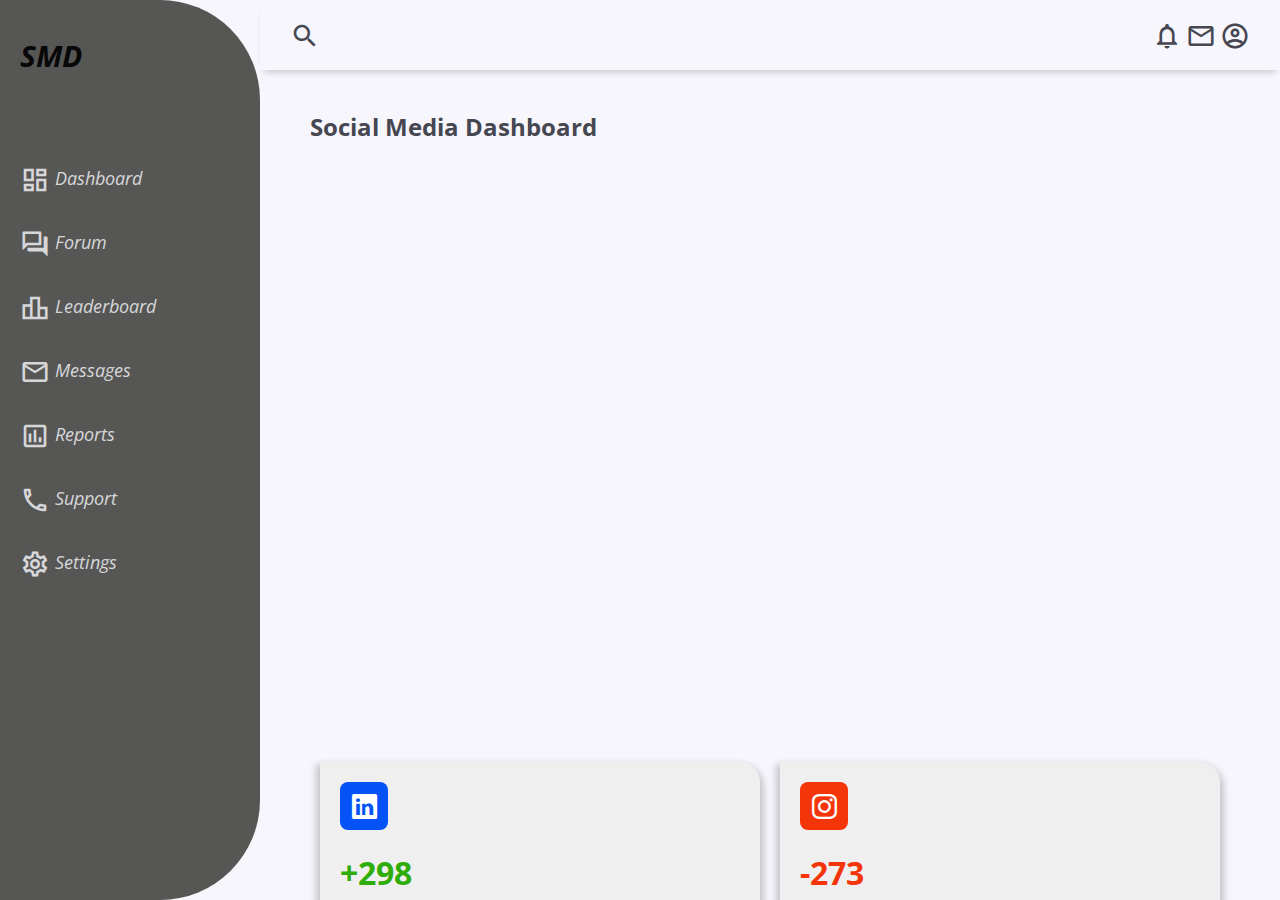
<file: index.html>
<!DOCTYPE html>
<html lang="en">

<head>
  <meta charset="utf-8">
  <meta name="viewport" content="width=device-width,initial-scale=1.0">
  <title>Social Media Dashboard</title>

  <!-- Open Sans Font -->
  <link href="https://fonts.googleapis.com/css2?family=Open+Sans:wght@100;200;300;400;500;600;700;800;900&display=swap"
    rel="stylesheet">

  <!-- Material Icons -->
  <link href="https://fonts.googleapis.com/icon?family=Material+Icons+Outlined" rel="stylesheet">

  <!-- Bootstrap Icons -->
  <link rel="stylesheet" href="https://cdn.jsdelivr.net/npm/bootstrap-icons@1.10.3/font/bootstrap-icons.css">

  <!-- fevicon -->
  <link rel="shortcut icon"href="https://cdn-icons-png.freepik.com/256/1991/1991103.png?uid=R118660481&ga=GA1.1.1320786633.1691344341&semt=ais">
  
  <link rel="stylesheet" href="https://cdnjs.cloudflare.com/ajax/libs/font-awesome/6.5.1/css/all.min.css" integrity="sha512-DTOQO9RWCH3ppGqcWaEA1BIZOC6xxalwEsw9c2QQeAIftl+Vegovlnee1c9QX4TctnWMn13TZye+giMm8e2LwA==" crossorigin="anonymous" referrerpolicy="no-referrer" />
  <!-- Custom CSS -->

  <link rel="stylesheet" href="index.css">
</head>

<body>
  <div class="grid-container">

    <!-- Header -->
    <header class="header">
      <div class="menu-icon" onclick="openSidebar()">
        <span class="material-icons-outlined">menu</span>
      </div>
      <div class="header-left">
        <span class="material-icons-outlined">search</span>
      </div>
      <div class="header-right">
        <span class="material-icons-outlined">notifications</span>
        <span class="material-icons-outlined">email</span>
        <span class="material-icons-outlined">account_circle</span>
      </div>
    </header>
    <!-- End Header -->

    <!-- Sidebar -->
    <aside id="sidebar">
      <div class="sidebar-title">
        <div class="sidebar-brand">
          <span><i class="fa-brands fa-squarespace"></i></span> SMD
        </div>
        <span class="material-icons-outlined" onclick="closeSidebar()">close</span>
      </div>

      <ul class="sidebar-list">
        <li class="sidebar-list-item">
          <a href="#">
            <span class="material-icons-outlined">dashboard</span> Dashboard
          </a>
        </li>
        <li class="sidebar-list-item">
          <a href="#">
            <span class="material-icons-outlined">forum</span> Forum
          </a>
        </li>
        <li class="sidebar-list-item">
          <a href="#">
            <span class="material-icons-outlined">leaderboard</span> Leaderboard
          </a>
        </li>
        <li class="sidebar-list-item">
          <a href="#">
            <span class="material-icons-outlined">email</span> Messages
          </a>
        </li>
        <li class="sidebar-list-item">
          <a href="#">
            <span class="material-icons-outlined">poll</span> Reports
          </a>
        </li>
        <li class="sidebar-list-item">
          <a href="#">
            <span class="material-icons-outlined">phone</span> Support
          </a>
        </li>
        <li class="sidebar-list-item">
          <a href="#">
            <span class="material-icons-outlined">settings</span> Settings
          </a>
        </li>
      </ul>
    </aside>
    <!-- End Sidebar -->

    <!-- Main -->
    <main class="main-container">
      <div class="main-title">
        <h2>Social Media Dashboard</h2>
      </div>

      <div class="main-cards">

        
        <div class="card">
          <div class="card-inner">
            <h2>SUBSCRIBERS</h2>
            <span class="material-icons-outlined">subscriptions</span>
          </div>
          <h1>6,637</h1>
        </div>

        <div class="card">
          <div class="card-inner">
            <h2>LIKES</h2>
            <span class="material-icons-outlined">thumb_up</span>
          </div>
          <h1>45,567</h1>
        </div>
        
        
        <div class="card">
          <div class="card-inner">
            <h2>MESSAGES</h2>
            <span class="material-icons-outlined">forum</span>
          </div>
          <h1>4,867</h1>
        </div>
        
        <div class="card">
          <div class="card-inner">
            <h2>FOLLOWERS</h2>
            <span class="material-icons-outlined">groups</span>
          </div>
          <h1>2,983</h1>
        </div>
      </div>

      <div class="products">

        <div class="product-card">
          <h2 class="product-description">Latest Updates</h2>
          <p class="text-secondary">
            Lorem ipsum dolor sit amet, consectetur adipiscing elit. Fusce laoreet facilisis nulla, consectetur pulvinar
            diam. Aliquam tempus vel quam.
          </p>
          <button type="button" class="product-button">
            <span class="material-icons-outlined">add</span>
          </button>
        </div>

        <div class="social-media">
          <div class="product">
            <div id="abc">
              <div class="product-icon background-blue">
                <i class="bi bi-linkedin"></i>
              </div>
              <h1 class="text-blue">+298</h1>
              <p class="text-secondary">Lorem ipsum dolor sit amet, consectetur adipiscing elit.</p>
            </div>
            
            <div id="abc">
              <div class="product-icon background-green">
                <i class="bi bi-instagram"></i>
              </div>
              <h1 class="text-green">-273</h1>
              <p class="text-secondary">Lorem ipsum dolor sit amet, consectetur adipiscing elit.</p>
            </div>

            <div id="abc">
              <div class="product-icon background-red">
                <i class="bi bi-twitter"></i>
              </div>
              <h1 class="text-red">+653</h1>
              <p class="text-secondary">Lorem ipsum dolor sit amet, consectetur adipiscing elit.</p>
            </div>



            <div id="abc">
              <div class="product-icon background-orange">
                <i class="bi bi-facebook"></i>
              </div>
              <h1 class="text-orange">+763</h1>
              <p class="text-secondary">Lorem ipsum dolor sit amet, consectetur adipiscing elit.</p>
            </div>


          </div>
        </div>

      </div>
    </main>
    <!-- End Main -->

  </div>

  <!-- Scripts -->
  <!-- Custom JS -->
  <script src="https://cdnjs.cloudflare.com/ajax/libs/gsap/3.12.5/gsap.min.js" integrity="sha512-7eHRwcbYkK4d9g/6tD/mhkf++eoTHwpNM9woBxtPUBWm67zeAfFC+HrdoE2GanKeocly/VxeLvIqwvCdk7qScg==" crossorigin="anonymous" referrerpolicy="no-referrer"></script>
  <script src="index.js"></script>
</body>

</html>
</file>
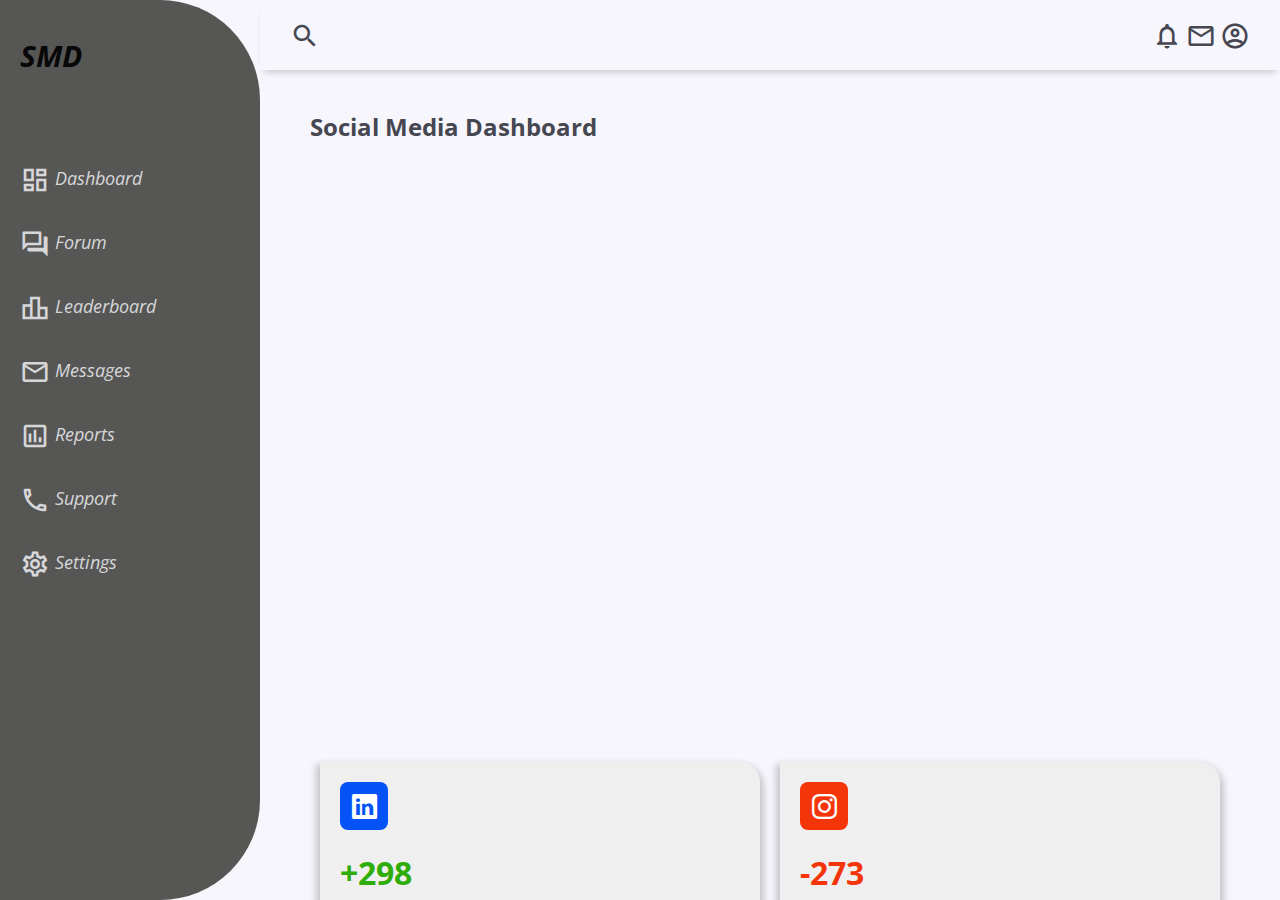
<file: index1.html>
<!DOCTYPE html>
<html lang="en">

<head>
  <meta charset="utf-8">
  <meta name="viewport" content="width=device-width,initial-scale=1.0">
  <title>Social Media Dashboard</title>

  <!-- Open Sans Font -->
  <link href="https://fonts.googleapis.com/css2?family=Open+Sans:wght@100;200;300;400;500;600;700;800;900&display=swap"
    rel="stylesheet">

  <!-- Material Icons -->
  <link href="https://fonts.googleapis.com/icon?family=Material+Icons+Outlined" rel="stylesheet">

  <!-- Bootstrap Icons -->
  <link rel="stylesheet" href="https://cdn.jsdelivr.net/npm/bootstrap-icons@1.10.3/font/bootstrap-icons.css">

  <!-- fevicon -->
  <link rel="shortcut icon"href="https://cdn-icons-png.freepik.com/256/1991/1991103.png?uid=R118660481&ga=GA1.1.1320786633.1691344341&semt=ais">
  
  <link rel="stylesheet" href="https://cdnjs.cloudflare.com/ajax/libs/font-awesome/6.5.1/css/all.min.css" integrity="sha512-DTOQO9RWCH3ppGqcWaEA1BIZOC6xxalwEsw9c2QQeAIftl+Vegovlnee1c9QX4TctnWMn13TZye+giMm8e2LwA==" crossorigin="anonymous" referrerpolicy="no-referrer" />
  <!-- Custom CSS -->

  <link rel="stylesheet" href="index1.css">
</head>

<body>
  <div class="grid-container">

    <!-- Header -->
    <header class="header">
      <div class="menu-icon" onclick="openSidebar()">
        <span class="material-icons-outlined">menu</span>
      </div>
      <div class="header-left">
        <span class="material-icons-outlined">search</span>
      </div>
      <div class="header-right">
        <span class="material-icons-outlined">notifications</span>
        <span class="material-icons-outlined">email</span>
        <span class="material-icons-outlined">account_circle</span>
      </div>
    </header>
    <!-- End Header -->

    <!-- Sidebar -->
    <aside id="sidebar">
      <div class="sidebar-title">
        <div class="sidebar-brand">
          <span><i class="fa-brands fa-squarespace"></i></span> SMD
        </div>
        <span class="material-icons-outlined" onclick="closeSidebar()">close</span>
      </div>

      <ul class="sidebar-list">
        <li class="sidebar-list-item">
          <a href="#">
            <span class="material-icons-outlined">dashboard</span> Dashboard
          </a>
        </li>
        <li class="sidebar-list-item">
          <a href="#">
            <span class="material-icons-outlined">forum</span> Forum
          </a>
        </li>
        <li class="sidebar-list-item">
          <a href="#">
            <span class="material-icons-outlined">leaderboard</span> Leaderboard
          </a>
        </li>
        <li class="sidebar-list-item">
          <a href="#">
            <span class="material-icons-outlined">email</span> Messages
          </a>
        </li>
        <li class="sidebar-list-item">
          <a href="#">
            <span class="material-icons-outlined">poll</span> Reports
          </a>
        </li>
        <li class="sidebar-list-item">
          <a href="#">
            <span class="material-icons-outlined">phone</span> Support
          </a>
        </li>
        <li class="sidebar-list-item">
          <a href="#">
            <span class="material-icons-outlined">settings</span> Settings
          </a>
        </li>
      </ul>
    </aside>
    <!-- End Sidebar -->

    <!-- Main -->
    <main class="main-container">
      <div class="main-title">
        <h2>Social Media Dashboard</h2>
      </div>

      <div class="main-cards">

        
        <div class="card">
          <div class="card-inner">
            <h2>SUBSCRIBERS</h2>
            <span class="material-icons-outlined">subscriptions</span>
          </div>
          <h1>6,637</h1>
        </div>

        <div class="card">
          <div class="card-inner">
            <h2>LIKES</h2>
            <span class="material-icons-outlined">thumb_up</span>
          </div>
          <h1>45,567</h1>
        </div>
        
        
        <div class="card">
          <div class="card-inner">
            <h2>MESSAGES</h2>
            <span class="material-icons-outlined">forum</span>
          </div>
          <h1>4,867</h1>
        </div>
        
        <div class="card">
          <div class="card-inner">
            <h2>FOLLOWERS</h2>
            <span class="material-icons-outlined">groups</span>
          </div>
          <h1>2,983</h1>
        </div>
      </div>

      <div class="products">

        <div class="product-card">
          <h2 class="product-description">Latest Updates</h2>
          <p class="text-secondary">
            Lorem ipsum dolor sit amet, consectetur adipiscing elit. Fusce laoreet facilisis nulla, consectetur pulvinar
            diam. Aliquam tempus vel quam.
          </p>
          <button type="button" class="product-button">
            <span class="material-icons-outlined">add</span>
          </button>
        </div>

        <div class="social-media">
          <div class="product">
            <div id="abc">
              <div class="product-icon background-blue">
                <i class="bi bi-linkedin"></i>
              </div>
              <h1 class="text-blue">+298</h1>
              <p class="text-secondary">Lorem ipsum dolor sit amet, consectetur adipiscing elit.</p>
            </div>
            
            <div id="abc">
              <div class="product-icon background-green">
                <i class="bi bi-instagram"></i>
              </div>
              <h1 class="text-green">-273</h1>
              <p class="text-secondary">Lorem ipsum dolor sit amet, consectetur adipiscing elit.</p>
            </div>

            <div id="abc">
              <div class="product-icon background-red">
                <i class="bi bi-twitter"></i>
              </div>
              <h1 class="text-red">+653</h1>
              <p class="text-secondary">Lorem ipsum dolor sit amet, consectetur adipiscing elit.</p>
            </div>



            <div id="abc">
              <div class="product-icon background-orange">
                <i class="bi bi-facebook"></i>
              </div>
              <h1 class="text-orange">+763</h1>
              <p class="text-secondary">Lorem ipsum dolor sit amet, consectetur adipiscing elit.</p>
            </div>


          </div>
        </div>

      </div>
    </main>
    <!-- End Main -->

  </div>

  <!-- Scripts -->
  <!-- Custom JS -->
  <script src="https://cdnjs.cloudflare.com/ajax/libs/gsap/3.12.5/gsap.min.js" integrity="sha512-7eHRwcbYkK4d9g/6tD/mhkf++eoTHwpNM9woBxtPUBWm67zeAfFC+HrdoE2GanKeocly/VxeLvIqwvCdk7qScg==" crossorigin="anonymous" referrerpolicy="no-referrer"></script>
  <script src="index1.js"></script>
</body>

</html>
</file>
<file: index.css>
body {
  margin: 0;
  padding: 0;
  box-sizing: border-box;
  background-color: rgb(247, 246, 252);
  color: rgb(70, 71, 81);
  font-family: 'Open Sans', sans-serif;
}

.material-icons-outlined {
  vertical-align: middle;
  line-height: 1px;
  font-size: 30px;
}

.text-secondary {
  color:black;
}

.text-blue {
  color: rgb(46, 172, 8);
}

.background-blue {
  background-color: rgb(5, 82, 247);
}

.text-red {
  color: rgb(10, 171, 7);
}

.background-red {
  background-color: rgba(6, 27, 223, 0.894)
}

.text-green {
  color: rgb(244, 52, 9)  ;
}

.background-green {
  background-color: rgb(244, 52, 9);
}

.text-orange {
  color: rgb(255, 0, 0);
}

.background-orange {
  background-color: rgb(5, 89, 235);
}

.grid-container {
  display: grid;
  grid-template-columns: 260px 1fr 1fr 1fr;
  grid-template-rows: 0.2fr 3fr;
  grid-template-areas:
    'sidebar header header header'
    'sidebar main main main';
  height: 100vh;
}

/* ---------- HEADER ---------- */

.header {
  grid-area: header;
  height: 70px;
  display: flex;
  align-items: center;
  justify-content: space-between;
  padding: 0 30px 0 30px;
  box-shadow: 0 6px 7px -4px rgba(0, 0, 0, 0.2);
}

.menu-icon {
  display: none;
}

/* ---------- SIDEBAR ---------- */

#sidebar {
  border-top-right-radius: 100px;
  border-bottom-right-radius: 100px;
  grid-area: sidebar;
  height: 100%;
  background-color: rgb(86, 86, 85);
  color: rgb(8, 8, 8);
  overflow-y: auto;
  transition: all 0.5s;
  -webkit-transition: all 0.5s;
}

.sidebar-title {
  display: flex;
  justify-content: space-between;
  align-items: center;
  padding: 20px 20px 20px 20px;
  margin-bottom: 50px;
}

.sidebar-title>span {
  display: none;
}

.sidebar-brand {
  margin-top: 15px;
  font-size: 30px;
  font-weight: 700;
  font-style: italic;
}

.sidebar-brand>.material-icons-outlined {
  font-size: 50px;
}

.sidebar-list {
  padding: 0;
  margin-top: 15px;
  list-style-type: none;
  font-style: italic;
}

.sidebar-list-item {
  padding: 20px 20px 20px 20px;
  font-size: 18px;
}

.sidebar-list-item:hover {
  background-color: rgba(255, 255, 255, 0.225);
  cursor: pointer;
}

.sidebar-list-item>a {
  text-decoration: none;
  color: rgb(215, 215, 218);
}

.sidebar-responsive {
  display: inline !important;
  position: absolute;
}

/* ---------- MAIN ---------- */

.main-container {
  grid-area: main;
  overflow-y: auto;
  padding: 20px 50px;
}

.main-title {
  display: flex;
  justify-content: space-between;
}

.main-cards {
  display: grid;
  grid-template-columns: 1fr 1fr 1fr 1fr;
  gap: 20px;
  margin: 20px 0;
}

.card {
  display: flex;
  flex-direction: column;
  justify-content: space-around;
  padding: 25px;
  color: rgb(255, 255, 255);
  border-radius:  0 50px;
  box-shadow: 0 6px 7px -4px rgba(0, 0, 0, 0.2);
}

.card:first-child {
  background-color: rgb(36, 18, 194);
}

.card:nth-child(2) {
  background-color: rgb(0, 0, 0);
}

.card:nth-child(3) {
  background-color: rgb(170, 0, 255);
}

.card:nth-child(4) {
  background-color: rgb(69, 136, 151);
}

.card-inner {
  display: flex;
  align-items: center;
  justify-content: space-between;
}

.card-inner>span {
  font-size: 50px;
}

/* .products {
  display: grid;
  grid-template-columns: 1fr 1fr;
  gap: 20px;
} */

.product-card {
  height: 250px;
  background-color: rgba(230, 142, 142, 0.463);
  padding: 25px;
  border-radius: 0 30px;
  box-shadow: 0 6px 7px -4px rgba(0, 0, 0, 0.2);
}

.product-description {
  padding-top: 50px;
}

.product-button {
  background-color: rgb(201, 9, 9);
  color: rgb(255, 255, 255);
  padding: 20px;
  border-radius: 70px;
  scale: 0.8;
}

.product-button>.material-icons-outlined {
  font-size: 50px;
}

.social-media {
  height: 350px;
  padding: 10px;
}

.product {
  display: grid;
  grid-template-columns: 1fr 1fr;
  gap: 20px;
  margin: 40px 0;
}

.product-icon {
  color: rgb(255, 255, 255);
  width: 48px;
  height: 48px;
  display: flex;
  align-items: center;
  justify-content: center;
  border-radius: 8px;
}

.product-icon>.bi {
  font-size: 25px;
}
#abc{
  padding: 20px;
  border-radius: 0 20px;  
  background-color:rgb(239, 239, 239);
  box-shadow: 0 6px 7px 4px rgba(0, 0, 0, 0.2);
}
/* ---------- MEDIA QUERIES ---------- */

/* Medium <= 992px */
@media screen and (max-width: 992px) {
  .grid-container {
    grid-template-columns: 1fr;
    grid-template-rows: 0.2fr 3fr;
    grid-template-areas:
      'header'
      'main';
  }

  #sidebar {
    display: none;
  }

  .menu-icon {
    display: inline;
  }

  .sidebar-title>span {
    display: inline;
  }
}

/* Small <= 768px */
@media screen and (max-width: 768px) {
  .main-cards {
    grid-template-columns: 1fr;
    gap: 10px;
    margin-bottom: 0;
  }

  .products {
    grid-template-columns: 1fr;
    margin-top: 30px;
  }
}

/* Extra Small <= 576px */
@media screen and (max-width: 576px) {
  .header-left {
    display: none;
  }
}
</file>
<file: index1.css>
body {
  margin: 0;
  padding: 0;
  box-sizing: border-box;
  background-color: rgb(247, 246, 252);
  color: rgb(70, 71, 81);
  font-family: 'Open Sans', sans-serif;
}

.material-icons-outlined {
  vertical-align: middle;
  line-height: 1px;
  font-size: 30px;
}

.text-secondary {
  color:black;
}

.text-blue {
  color: rgb(46, 172, 8);
}

.background-blue {
  background-color: rgb(5, 82, 247);
}

.text-red {
  color: rgb(10, 171, 7);
}

.background-red {
  background-color: rgba(6, 27, 223, 0.894)
}

.text-green {
  color: rgb(244, 52, 9)  ;
}

.background-green {
  background-color: rgb(244, 52, 9);
}

.text-orange {
  color: rgb(255, 0, 0);
}

.background-orange {
  background-color: rgb(5, 89, 235);
}

.grid-container {
  display: grid;
  grid-template-columns: 260px 1fr 1fr 1fr;
  grid-template-rows: 0.2fr 3fr;
  grid-template-areas:
    'sidebar header header header'
    'sidebar main main main';
  height: 100vh;
}

/* ---------- HEADER ---------- */

.header {
  grid-area: header;
  height: 70px;
  display: flex;
  align-items: center;
  justify-content: space-between;
  padding: 0 30px 0 30px;
  box-shadow: 0 6px 7px -4px rgba(0, 0, 0, 0.2);
}

.menu-icon {
  display: none;
}

/* ---------- SIDEBAR ---------- */

#sidebar {
  border-top-right-radius: 100px;
  border-bottom-right-radius: 100px;
  grid-area: sidebar;
  height: 100%;
  background-color: rgb(86, 86, 85);
  color: rgb(8, 8, 8);
  overflow-y: auto;
  transition: all 0.5s;
  -webkit-transition: all 0.5s;
}

.sidebar-title {
  display: flex;
  justify-content: space-between;
  align-items: center;
  padding: 20px 20px 20px 20px;
  margin-bottom: 50px;
}

.sidebar-title>span {
  display: none;
}

.sidebar-brand {
  margin-top: 15px;
  font-size: 30px;
  font-weight: 700;
  font-style: italic;
}

.sidebar-brand>.material-icons-outlined {
  font-size: 50px;
}

.sidebar-list {
  padding: 0;
  margin-top: 15px;
  list-style-type: none;
  font-style: italic;
}

.sidebar-list-item {
  padding: 20px 20px 20px 20px;
  font-size: 18px;
}

.sidebar-list-item:hover {
  background-color: rgba(255, 255, 255, 0.225);
  cursor: pointer;
}

.sidebar-list-item>a {
  text-decoration: none;
  color: rgb(215, 215, 218);
}

.sidebar-responsive {
  display: inline !important;
  position: absolute;
}

/* ---------- MAIN ---------- */

.main-container {
  grid-area: main;
  overflow-y: auto;
  padding: 20px 50px;
}

.main-title {
  display: flex;
  justify-content: space-between;
}

.main-cards {
  display: grid;
  grid-template-columns: 1fr 1fr 1fr 1fr;
  gap: 20px;
  margin: 20px 0;
}

.card {
  display: flex;
  flex-direction: column;
  justify-content: space-around;
  padding: 25px;
  color: rgb(255, 255, 255);
  border-radius:  0 50px;
  box-shadow: 0 6px 7px -4px rgba(0, 0, 0, 0.2);
}

.card:first-child {
  background-color: rgb(36, 18, 194);
}

.card:nth-child(2) {
  background-color: rgb(0, 0, 0);
}

.card:nth-child(3) {
  background-color: rgb(170, 0, 255);
}

.card:nth-child(4) {
  background-color: rgb(69, 136, 151);
}

.card-inner {
  display: flex;
  align-items: center;
  justify-content: space-between;
}

.card-inner>span {
  font-size: 50px;
}

/* .products {
  display: grid;
  grid-template-columns: 1fr 1fr;
  gap: 20px;
} */

.product-card {
  height: 250px;
  background-color: rgba(230, 142, 142, 0.463);
  padding: 25px;
  border-radius: 0 30px;
  box-shadow: 0 6px 7px -4px rgba(0, 0, 0, 0.2);
}

.product-description {
  padding-top: 50px;
}

.product-button {
  background-color: rgb(201, 9, 9);
  color: rgb(255, 255, 255);
  padding: 20px;
  border-radius: 70px;
  scale: 0.8;
}

.product-button>.material-icons-outlined {
  font-size: 50px;
}

.social-media {
  height: 350px;
  padding: 10px;
}

.product {
  display: grid;
  grid-template-columns: 1fr 1fr;
  gap: 20px;
  margin: 40px 0;
}

.product-icon {
  color: rgb(255, 255, 255);
  width: 48px;
  height: 48px;
  display: flex;
  align-items: center;
  justify-content: center;
  border-radius: 8px;
}

.product-icon>.bi {
  font-size: 25px;
}
#abc{
  padding: 20px;
  border-radius: 0 20px;  
  background-color:rgb(239, 239, 239);
  box-shadow: 0 6px 7px 4px rgba(0, 0, 0, 0.2);
}
/* ---------- MEDIA QUERIES ---------- */

/* Medium <= 992px */
@media screen and (max-width: 992px) {
  .grid-container {
    grid-template-columns: 1fr;
    grid-template-rows: 0.2fr 3fr;
    grid-template-areas:
      'header'
      'main';
  }

  #sidebar {
    display: none;
  }

  .menu-icon {
    display: inline;
  }

  .sidebar-title>span {
    display: inline;
  }
}

/* Small <= 768px */
@media screen and (max-width: 768px) {
  .main-cards {
    grid-template-columns: 1fr;
    gap: 10px;
    margin-bottom: 0;
  }

  .products {
    grid-template-columns: 1fr;
    margin-top: 30px;
  }
}

/* Extra Small <= 576px */
@media screen and (max-width: 576px) {
  .header-left {
    display: none;
  }
}
</file>
